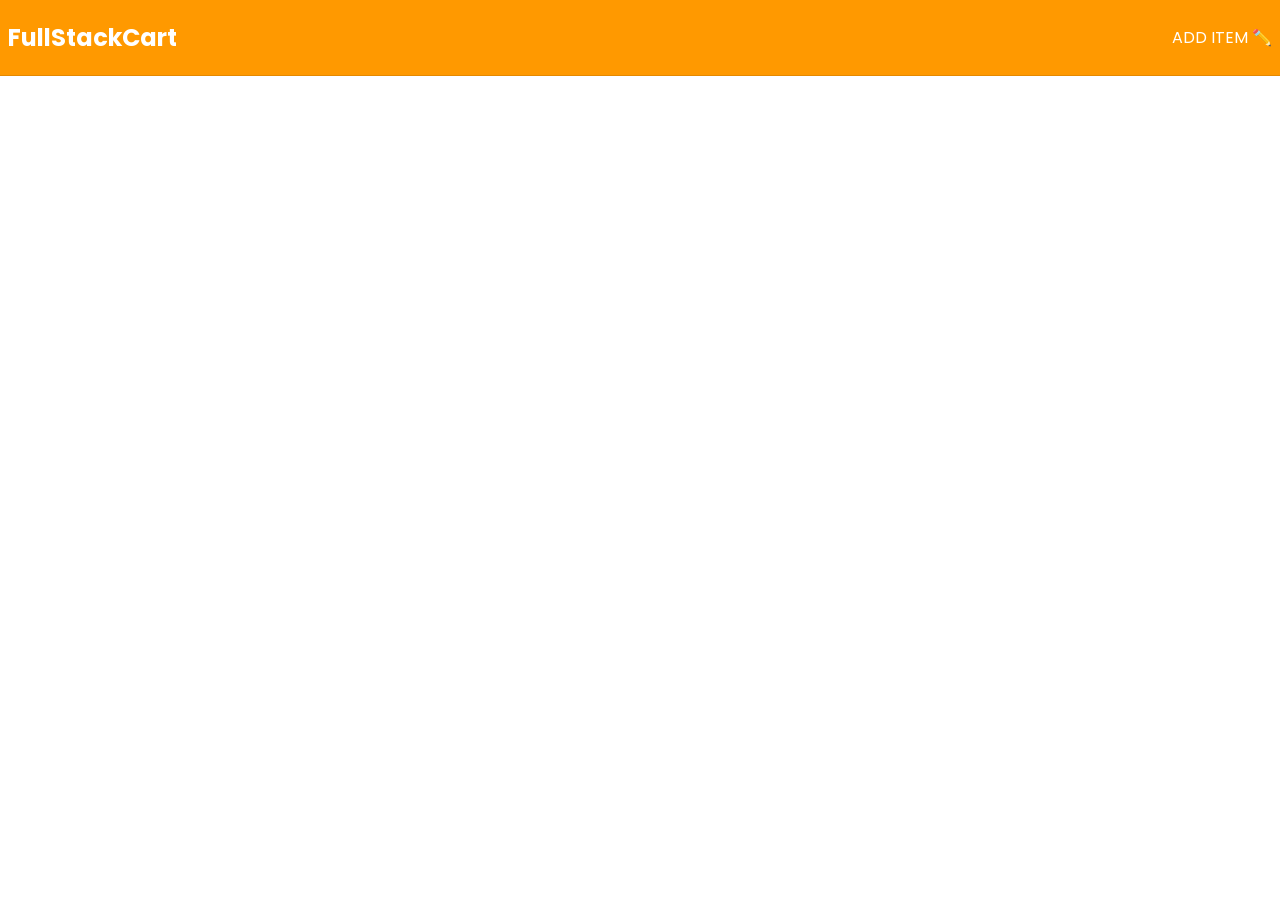
<file: API/Handling GET, POST, PUT, and DELETE requests with jQuery/front/index.html>
<!DOCTYPE html>
<html lang="en">
  <head>
    <meta charset="UTF-8" />
    <meta name="viewport" content="width=device-width, initial-scale=1.0" />
    <title>Item 04: CRUD Operation on Shopping Cart</title>
    <link rel="preload" href="css/styles.css" as="style" />
    <link rel="stylesheet" href="css/styles.css" />
    <link rel="preconnect" href="https://fonts.googleapis.com" />
    <link rel="preconnect" href="https://fonts.gstatic.com" crossorigin />
    <link
      href="https://fonts.googleapis.com/css2?family=Poppins&display=swap"
      rel="stylesheet"
    />
    <!--! import the AJAX library component -->
    <script src="https://code.jquery.com/jquery-3.7.1.js"></script>
  </head>

  <body>
    <header>
      <nav>
        <h1><a href="/index.html">FullStackCart</a></h1>
      </nav>
      <nav>
        <a href="/add.html" class="button">ADD ITEM ✏️</a>
      </nav>
    </header>
    <main id="productContainer"></main>
    <script src="js/index.js" async></script>
  </body>
</html>
</file>
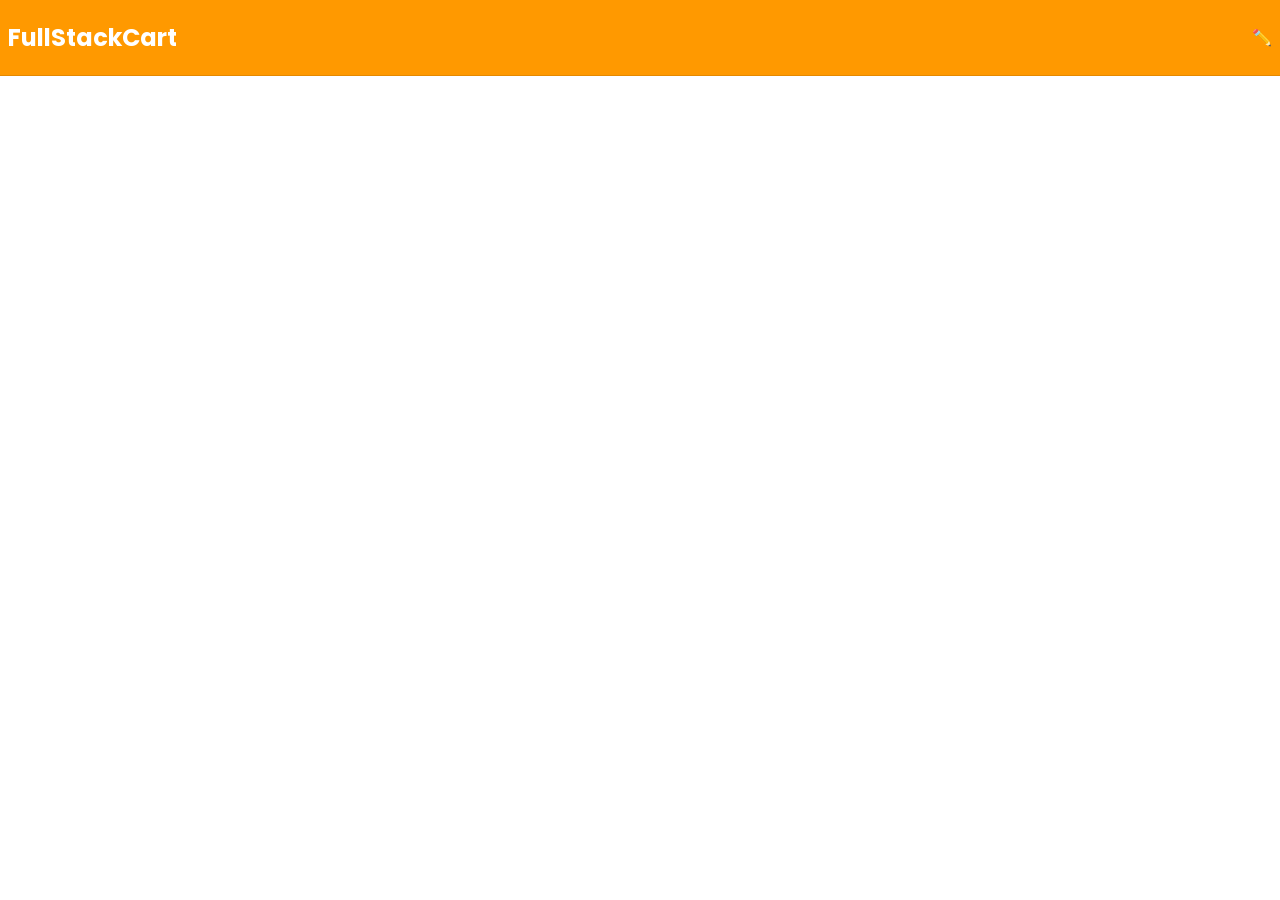
<file: API/Handling POST, PUT and DELETE requests with Fetch API/front/index.html>
<!DOCTYPE html>
<html lang="en">
  <head>
    <meta charset="UTF-8" />
    <meta name="viewport" content="width=device-width, initial-scale=1.0" />
    <title>Item 04: CRUD Operation on Shopping Cart</title>
    <link rel="preload" href="css/styles.css" as="style" />
    <link rel="stylesheet" href="css/styles.css" />
    <link rel="preconnect" href="https://fonts.googleapis.com" />
    <link rel="preconnect" href="https://fonts.gstatic.com" crossorigin />
    <link
      href="https://fonts.googleapis.com/css2?family=Poppins&display=swap"
      rel="stylesheet"
    />
  </head>

  <body>
    <header>
      <nav>
        <h1><a href="/index.html">FullStackCart</a></h1>
      </nav>
      <nav>
        <a href="/add.html" class="button">✏️</a>
      </nav>
    </header>
    <main id="productContainer"></main>
    <script src="js/index.js" async></script>
  </body>
</html>
</file>
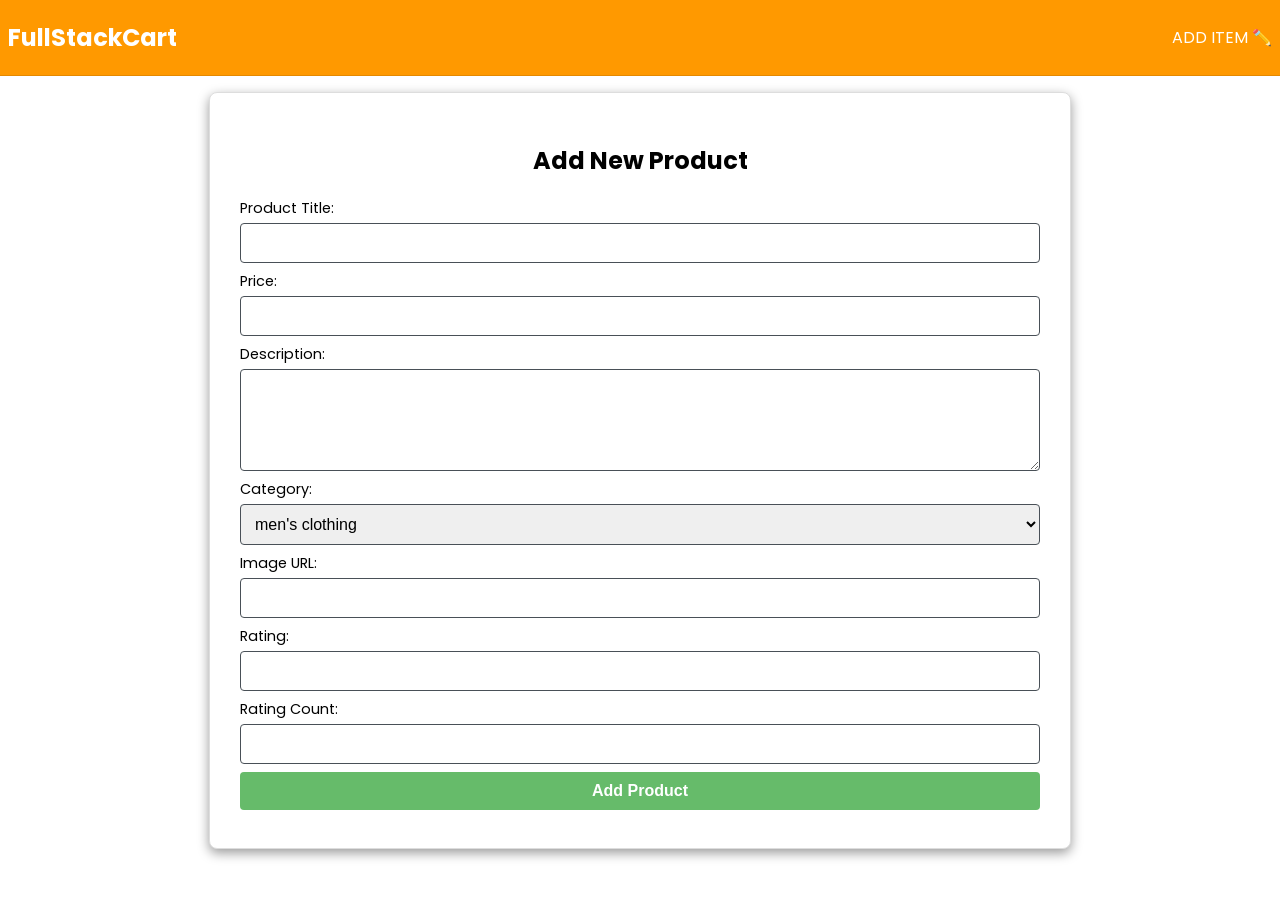
<file: API/Handling GET, POST, PUT, and DELETE requests with jQuery/front/add.html>
<!DOCTYPE html>
<html lang="en">
  <head>
    <meta charset="UTF-8" />
    <meta name="viewport" content="width=device-width, initial-scale=1.0" />
    <title>Item 04: CRUD Operation on Shopping Cart</title>
    <link rel="preload" href="css/styles.css" as="style" />
    <link rel="stylesheet" href="css/styles.css" />
    <link rel="preconnect" href="https://fonts.googleapis.com" />
    <link rel="preconnect" href="https://fonts.gstatic.com" crossorigin />
    <link
      href="https://fonts.googleapis.com/css2?family=Poppins&display=swap"
      rel="stylesheet"
    />
     <!--! import the AJAX library component -->
    <script src="https://code.jquery.com/jquery-3.7.1.js"></script>
  </head>

  <body>
    <header>
      <nav>
        <h1><a href="/index.html">FullStackCart</a></h1>
      </nav>
      <nav>
        <a href="/add.html" class="button">ADD ITEM ✏️</a>
      </nav>
    </header>

    <main id="addProductContainer" class="add-product-container">
      <section class="add-product-card">
        <h2>Add New Product</h2>
        <form id="addProductForm" novalidate>
          <div class="form-group">
            <label for="title">Product Title:</label>
            <input type="text" id="title" name="title" required />
          </div>

          <div class="form-group">
            <label for="price">Price:</label>
            <input type="number" id="price" name="price" step="0.01" required />
          </div>

          <div class="form-group">
            <label for="description">Description:</label>
            <textarea id="description" name="description" required></textarea>
          </div>

          <div class="form-group">
            <label for="productCategory">Category:</label>
            <select name="category" id="productCategory" required>
              <option value="mens_clothing">men's clothing</option>
              <option value="womens_clothing">women's clothing</option>
              <option value="jewelery">jewelery</option>
              <option value="electronics">electronics</option>
            </select>
          </div>

          <div class="form-group">
            <label for="imageURL">Image URL: </label>
            <input type="url" id="imageURL" name="image-url" required />
          </div>

          <div class="form-group">
            <label for="rating">Rating: </label>
            <input
              type="number"
              id="rating"
              name="rating"
              min="0"
              max="5"
              step="0.1"
              required
            />
          </div>

          <div class="form-group">
            <label for="ratingCount">Rating Count: </label>
            <input
              type="number"
              id="ratingCount"
              name="rating-count"
              min="0"
              required
            />
          </div>

          <div class="form-group">
            <button type="submit" id="addProductButton">Add Product</button>
          </div>
        </form>
      </section>
    </main>

    <script src="js/add.js" async></script>
  </body>
</html>
</file>
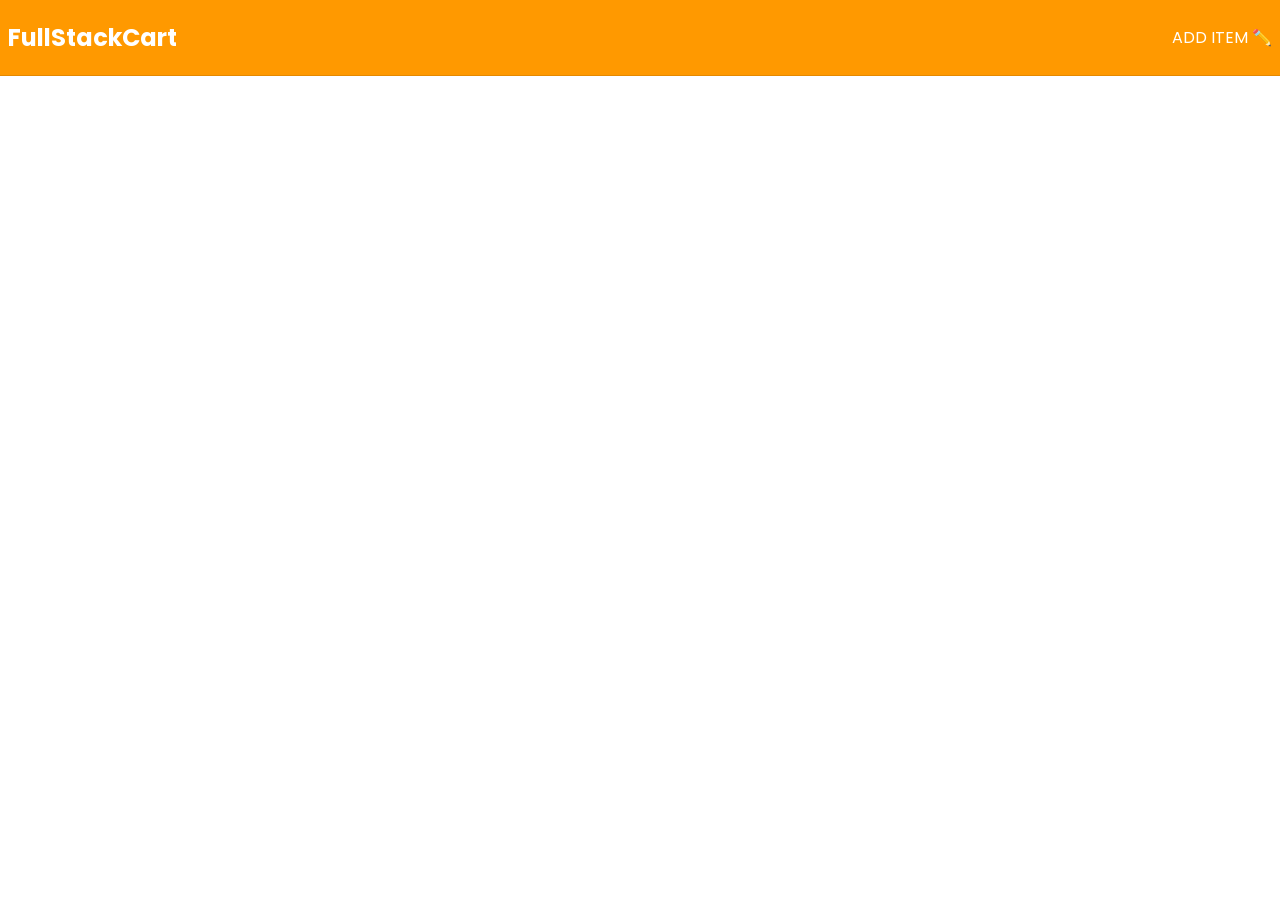
<file: API/Handling GET, POST, PUT, and DELETE requests with jQuery/front/edit.html>
<!DOCTYPE html>
<html lang="en">
  <head>
    <meta charset="UTF-8" />
    <meta name="viewport" content="width=device-width, initial-scale=1.0" />
    <title>Item 04: CRUD Operation on Shopping Cart</title>
    <link rel="preload" href="css/styles.css" as="style" />
    <link rel="stylesheet" href="css/styles.css" />
    <link rel="preconnect" href="https://fonts.googleapis.com" />
    <link rel="preconnect" href="https://fonts.gstatic.com" crossorigin />
    <link
      href="https://fonts.googleapis.com/css2?family=Poppins&display=swap"
      rel="stylesheet"
    />
     <!--! import the AJAX library component -->
    <script src="https://code.jquery.com/jquery-3.7.1.js"></script>
  </head>

  <body>
    <header>
      <nav>
        <h1><a href="/index.html">FullStackCart</a></h1>
      </nav>
      <nav>
        <a href="/add.html" class="button">ADD ITEM ✏️</a>
      </nav>
    </header>

    <main id="editProductContainer" class="edit-product-container">
      <section class="edit-product-card">
        <h2>Edit Product</h2>
        <form id="editProductForm" novalidate>
          <div class="form-group">
            <label for="title">Product Title:</label>
            <input type="text" id="title" name="title" required />
          </div>
          <div class="form-group">
            <label for="price">Price:</label>
            <input type="number" id="price" name="price" step="0.01" required />
          </div>
          <div class="form-group">
            <label for="description">Description:</label>
            <textarea id="description" name="description" required></textarea>
          </div>
          <div class="form-group">
            <label for="productCategory">Category:</label>
            <select name="category" id="productCategory" required>
              <option value="mens_clothing">men's clothing</option>
              <option value="womens_clothing">women's clothing</option>
              <option value="jewelery">jewelery</option>
              <option value="electronics">electronics</option>
            </select>
          </div>
          <div class="form-group">
            <label for="imageURL">Image URL:</label>
            <input type="url" id="imageURL" name="imageURL" required />
          </div>
          <div class="form-group">
            <label for="rating">Rating:</label>
            <input
              type="number"
              id="rating"
              name="rating"
              step="0.1"
              min="0"
              max="5"
              required
            />
          </div>
          <div class="form-group">
            <label for="ratingCount">Rating Count:</label>
            <input
              type="number"
              id="ratingCount"
              name="ratingCount"
              min="0"
              required
            />
          </div>

          <div class="form-group">
            <button type="submit" id="saveChangesButton">Save Changes</button>
          </div>
        </form>
      </section>
    </main>

    <script src="js/edit.js" async></script>
  </body>
</html>
</file>
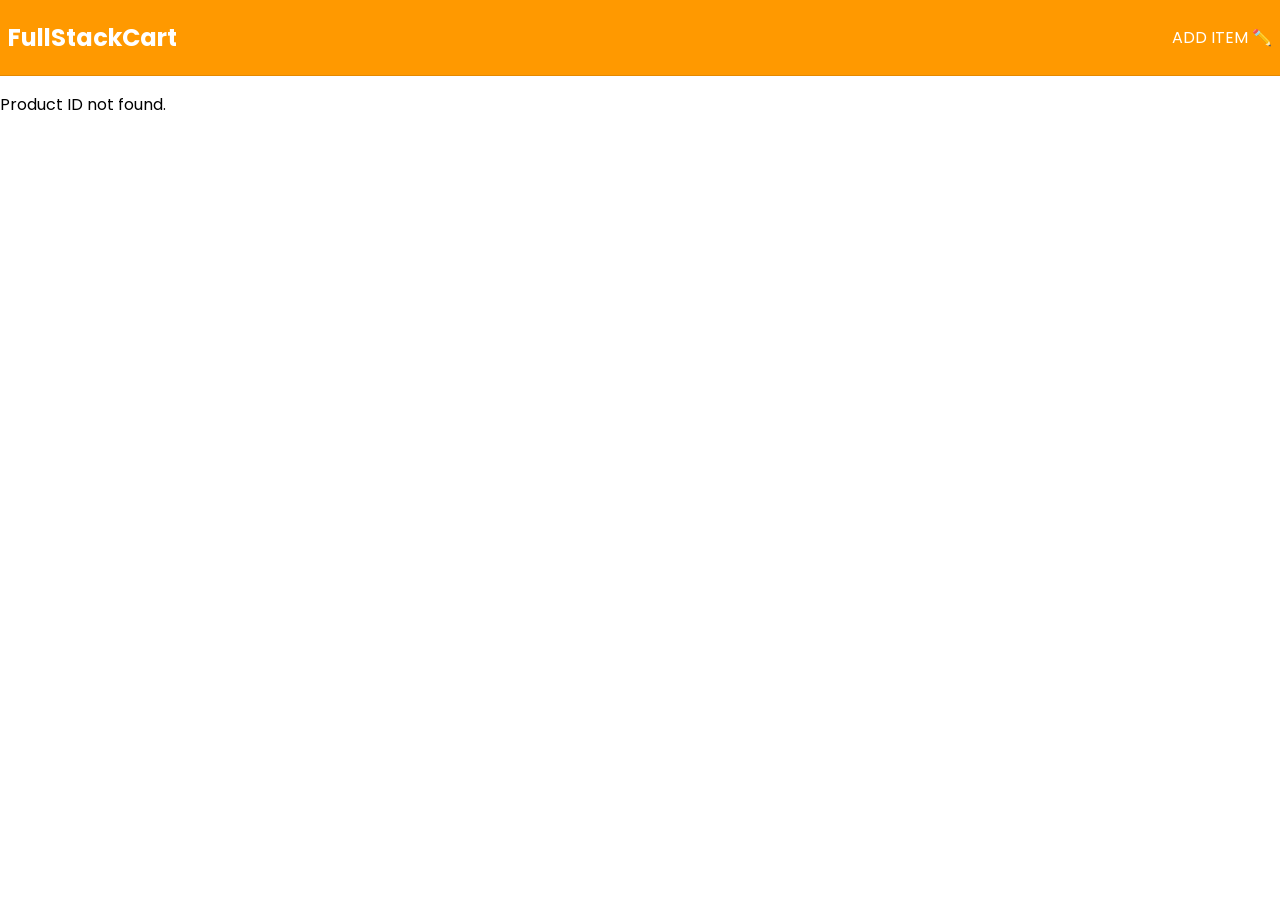
<file: API/Handling GET, POST, PUT, and DELETE requests with jQuery/front/product.html>
<!DOCTYPE html>
<html lang="en">
  <head>
    <meta charset="UTF-8" />
    <meta name="viewport" content="width=device-width, initial-scale=1.0" />
    <title>Item 04: CRUD Operation on Shopping Cart</title>
    <link rel="preload" href="css/styles.css" as="style" />
    <link rel="stylesheet" href="css/styles.css" />
    <link rel="preconnect" href="https://fonts.googleapis.com" />
    <link rel="preconnect" href="https://fonts.gstatic.com" crossorigin />
    <link
      href="https://fonts.googleapis.com/css2?family=Poppins&display=swap"
      rel="stylesheet"
    />
     <!--! import the AJAX library component -->
    <script src="https://code.jquery.com/jquery-3.7.1.js"></script>
  </head>

  <body>
    <header>
      <nav>
        <h1><a href="index.html">FullStackCart</a></h1>
      </nav>
      <nav>
        <a href="/add.html" class="button">ADD ITEM ✏️</a>
      </nav>
    </header>

    <main id="productDetailsContainer"></main>

    <script src="js/product.js" async></script>
  </body>
</html>
</file>
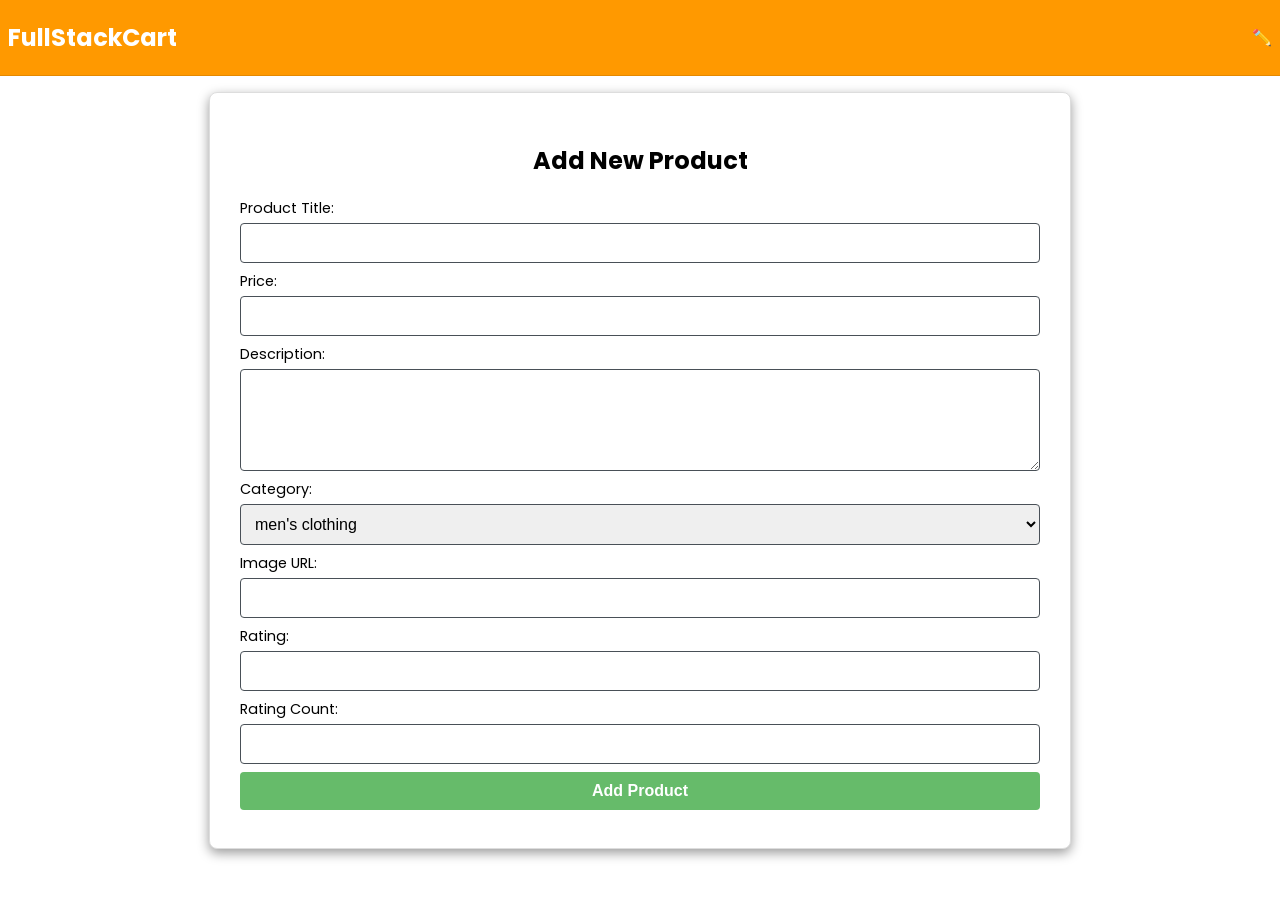
<file: API/Handling POST, PUT and DELETE requests with Fetch API/front/add.html>
<!DOCTYPE html>
<html lang="en">
  <head>
    <meta charset="UTF-8" />
    <meta name="viewport" content="width=device-width, initial-scale=1.0" />
    <title>Item 04: CRUD Operation on Shopping Cart</title>
    <link rel="preload" href="css/styles.css" as="style" />
    <link rel="stylesheet" href="css/styles.css" />
    <link rel="preconnect" href="https://fonts.googleapis.com" />
    <link rel="preconnect" href="https://fonts.gstatic.com" crossorigin />
    <link
      href="https://fonts.googleapis.com/css2?family=Poppins&display=swap"
      rel="stylesheet"
    />
  </head>

  <body>
    <header>
      <nav>
        <h1><a href="/index.html">FullStackCart</a></h1>
      </nav>
      <nav>
        <a href="/add.html" class="button">✏️</a>
      </nav>
    </header>

    <main id="addProductContainer" class="add-product-container">
      <section class="add-product-card">
        <h2>Add New Product</h2>
        <form id="addProductForm" novalidate>
          <div class="form-group">
            <label for="title">Product Title:</label>
            <input type="text" id="title" name="title" required />
          </div>

          <div class="form-group">
            <label for="price">Price:</label>
            <input type="number" id="price" name="price" step="0.01" required />
          </div>

          <div class="form-group">
            <label for="description">Description:</label>
            <textarea id="description" name="description" required></textarea>
          </div>

          <div class="form-group">
            <label for="productCategory">Category:</label>
            <select name="category" id="productCategory" required>
              <option value="mens_clothing">men's clothing</option>
              <option value="womens_clothing">women's clothing</option>
              <option value="jewelery">jewelery</option>
              <option value="electronics">electronics</option>
            </select>
          </div>

          <div class="form-group">
            <label for="imageURL">Image URL: </label>
            <input type="url" id="imageURL" name="image-url" required />
          </div>

          <div class="form-group">
            <label for="rating">Rating: </label>
            <input
              type="number"
              id="rating"
              name="rating"
              min="0"
              max="5"
              step="0.1"
              required
            />
          </div>

          <div class="form-group">
            <label for="ratingCount">Rating Count: </label>
            <input
              type="number"
              id="ratingCount"
              name="rating-count"
              min="0"
              required
            />
          </div>

          <div class="form-group">
            <button type="submit" id="addProductButton">Add Product</button>
          </div>
        </form>
      </section>
    </main>

    <script src="js/add.js" async></script>
  </body>
</html>
</file>
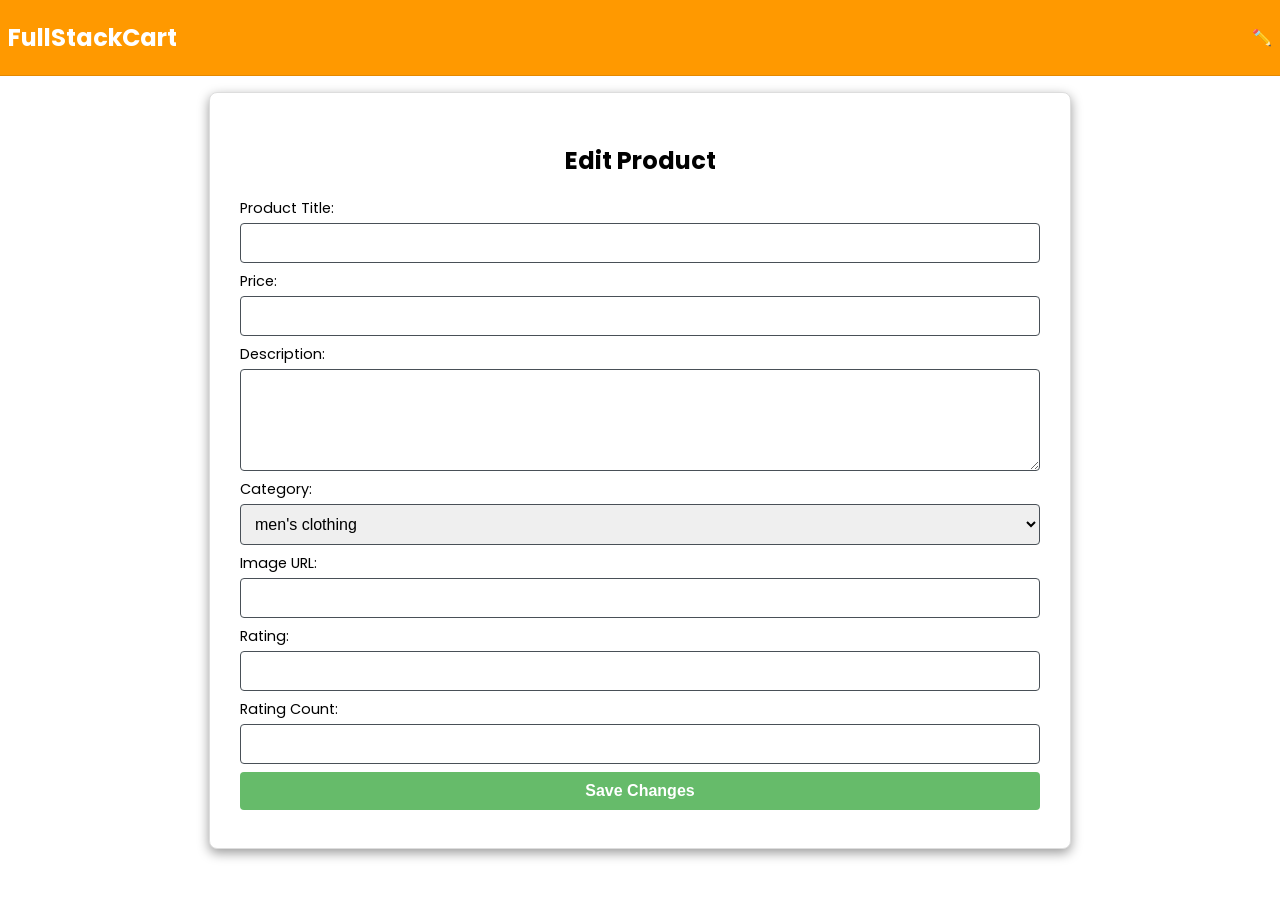
<file: API/Handling POST, PUT and DELETE requests with Fetch API/front/edit.html>
<!DOCTYPE html>
<html lang="en">
  <head>
    <meta charset="UTF-8" />
    <meta name="viewport" content="width=device-width, initial-scale=1.0" />
    <title>Item 04: CRUD Operation on Shopping Cart</title>
    <link rel="preload" href="css/styles.css" as="style" />
    <link rel="stylesheet" href="css/styles.css" />
    <link rel="preconnect" href="https://fonts.googleapis.com" />
    <link rel="preconnect" href="https://fonts.gstatic.com" crossorigin />
    <link
      href="https://fonts.googleapis.com/css2?family=Poppins&display=swap"
      rel="stylesheet"
    />
  </head>

  <body>
    <header>
      <nav>
        <h1><a href="/index.html">FullStackCart</a></h1>
      </nav>
      <nav>
        <a href="/add.html" class="button">✏️</a>
      </nav>
    </header>

    <main id="editProductContainer" class="edit-product-container">
      <section class="edit-product-card">
        <h2>Edit Product</h2>
        <form id="editProductForm" novalidate>
          <div class="form-group">
            <label for="title">Product Title:</label>
            <input type="text" id="title" name="title" required />
          </div>
          <div class="form-group">
            <label for="price">Price:</label>
            <input type="number" id="price" name="price" step="0.01" required />
          </div>
          <div class="form-group">
            <label for="description">Description:</label>
            <textarea id="description" name="description" required></textarea>
          </div>
          <div class="form-group">
            <label for="productCategory">Category:</label>
            <select name="category" id="productCategory" required>
              <option value="mens_clothing">men's clothing</option>
              <option value="womens_clothing">women's clothing</option>
              <option value="jewelery">jewelery</option>
              <option value="electronics">electronics</option>
            </select>
          </div>
          <div class="form-group">
            <label for="imageURL">Image URL:</label>
            <input type="url" id="imageURL" name="imageURL" required />
          </div>
          <div class="form-group">
            <label for="rating">Rating:</label>
            <input
              type="number"
              id="rating"
              name="rating"
              step="0.1"
              min="0"
              max="5"
              required
            />
          </div>
          <div class="form-group">
            <label for="ratingCount">Rating Count:</label>
            <input
              type="number"
              id="ratingCount"
              name="ratingCount"
              min="0"
              required
            />
          </div>

          <div class="form-group">
            <button type="submit" id="saveChangesButton">Save Changes</button>
          </div>
        </form>
      </section>
    </main>

    <script src="js/edit.js" async></script>
  </body>
</html>
</file>
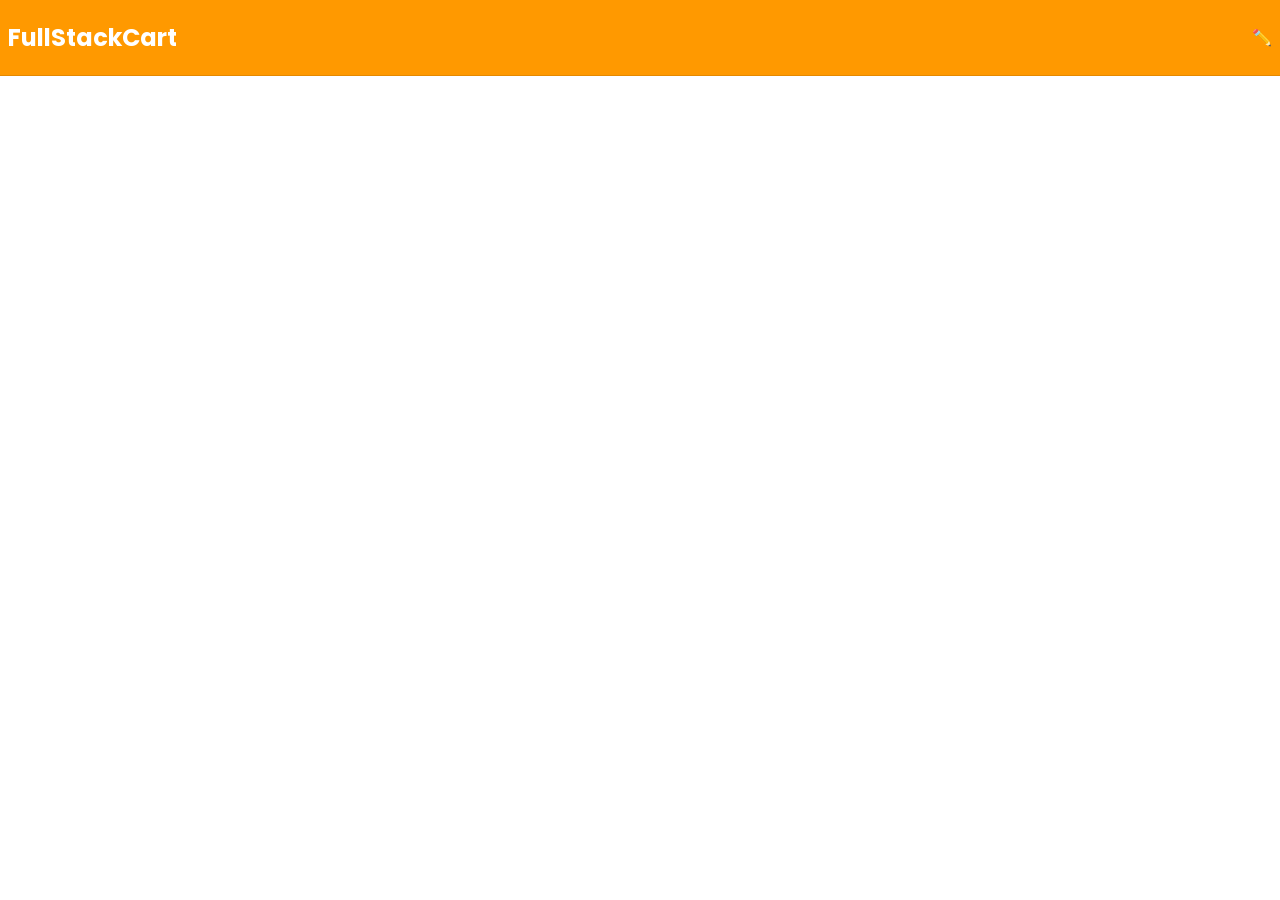
<file: API/Handling POST, PUT and DELETE requests with Fetch API/front/product.html>
<!DOCTYPE html>
<html lang="en">
  <head>
    <meta charset="UTF-8" />
    <meta name="viewport" content="width=device-width, initial-scale=1.0" />
    <title>Item 04: CRUD Operation on Shopping Cart</title>
    <link rel="preload" href="css/styles.css" as="style" />
    <link rel="stylesheet" href="css/styles.css" />
    <link rel="preconnect" href="https://fonts.googleapis.com" />
    <link rel="preconnect" href="https://fonts.gstatic.com" crossorigin />
    <link
      href="https://fonts.googleapis.com/css2?family=Poppins&display=swap"
      rel="stylesheet"
    />
  </head>

  <body>
    <header>
      <nav>
        <h1><a href="index.html">FullStackCart</a></h1>
      </nav>
      <nav>
        <a href="/add.html" class="button">✏️</a>
      </nav>
    </header>

    <main id="productDetailsContainer"></main>

    <script src="js/product.js" async></script>
  </body>
</html>
</file>
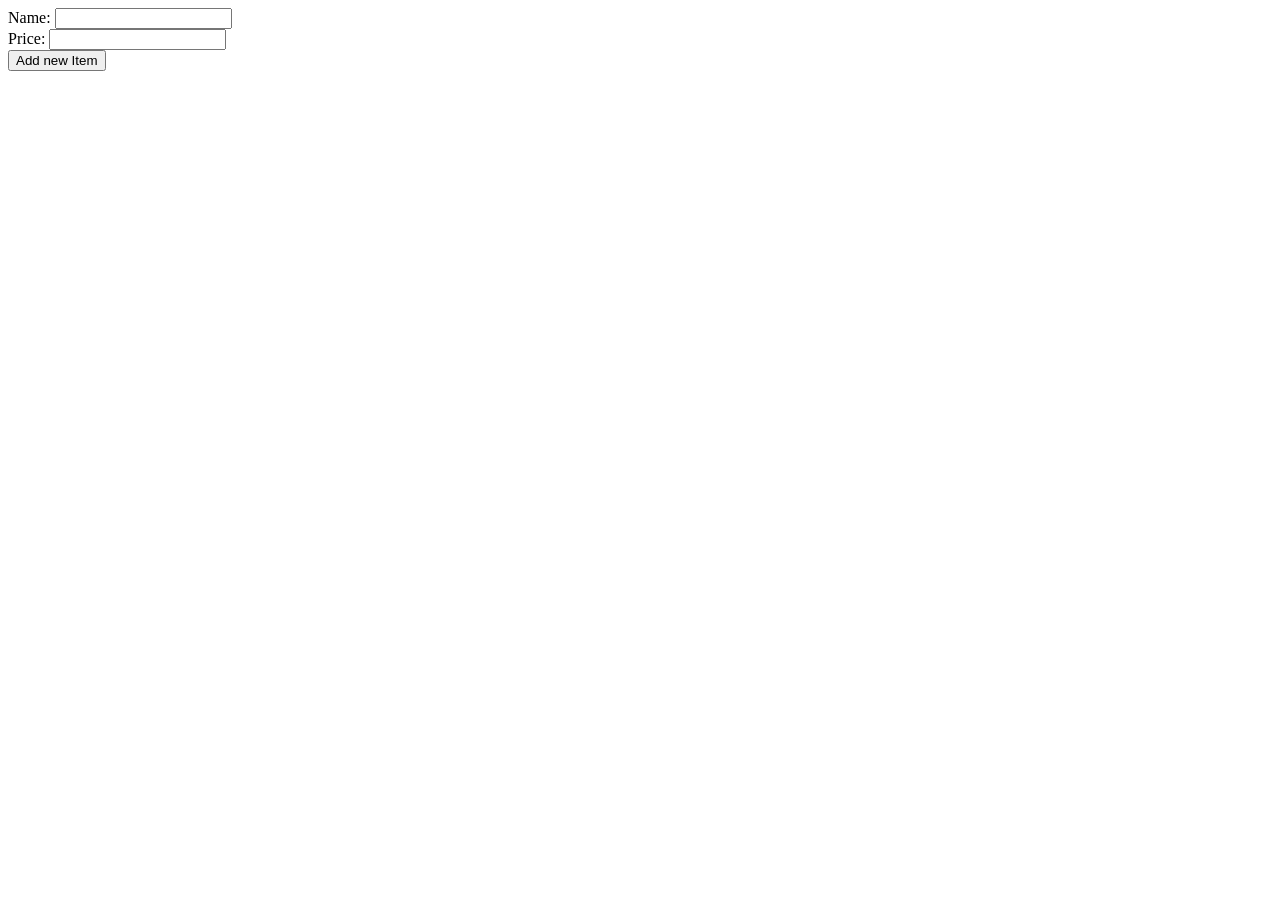
<file: MVC/menu/target/classes/templates/add-new-product.html>
<!DOCTYPE html>
<html xmlns:th="http://www.thymeleaf.org" lang="en">
<head>
    <meta charset="UTF-8">
    <title>Add a new product</title>
</head>
<body>
    <form action="#" th:action="@{/saveProduct}" th:object="${product}" method="post">

        <label for="name">Name:</label>
        <input type="text" id="name" name="name" th:field="*{name}">
        <br>

        <label for="price">Price:</label>
        <input type="text" id="price" name="price" th:field="*{price}">
        <br>

        <button type="submit">Add new Item</button>
</form>
</body>
</html>
</file>
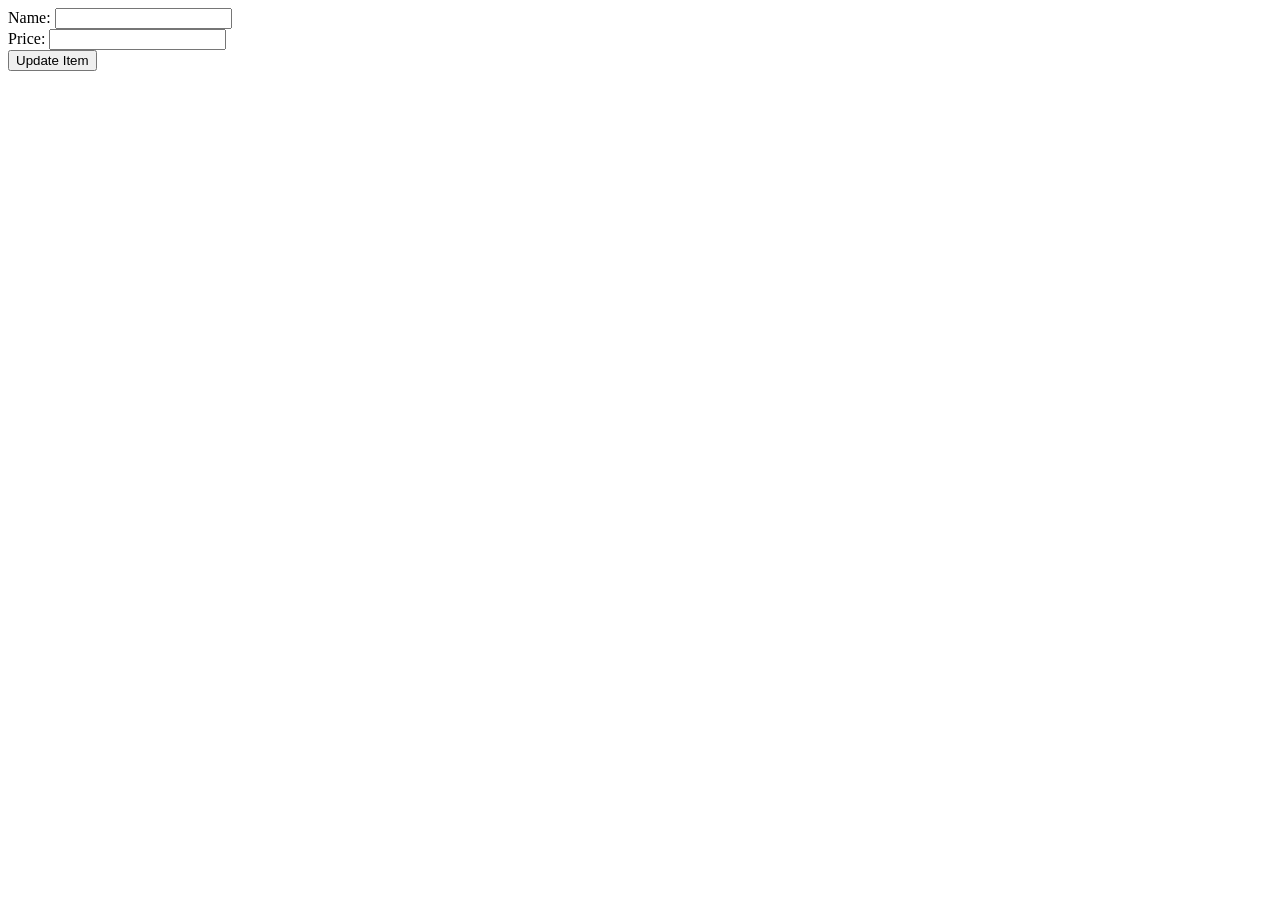
<file: MVC/menu/target/classes/templates/update-product.html>
<!DOCTYPE html>
<html xmlns:th="http://www.thymeleaf.org" lang="en">
<head>
    <meta charset="UTF-8">
    <title>Update Product</title>
</head>
<body>
<form action="#" th:action="@{/saveProduct}" th:object="${product}" method="post">
  <input type="hidden" th:field="*{id}" />

  <label for="name">Name:</label>
  <input type="text" id="name" name="name" th:field="*{name}">
  <br>

  <label for="price">Price:</label>
  <input type="text" id="price" name="price" th:field="*{price}">
  <br>
  <button type="submit">Update Item</button>
</form>
</body>
</html>
</file>
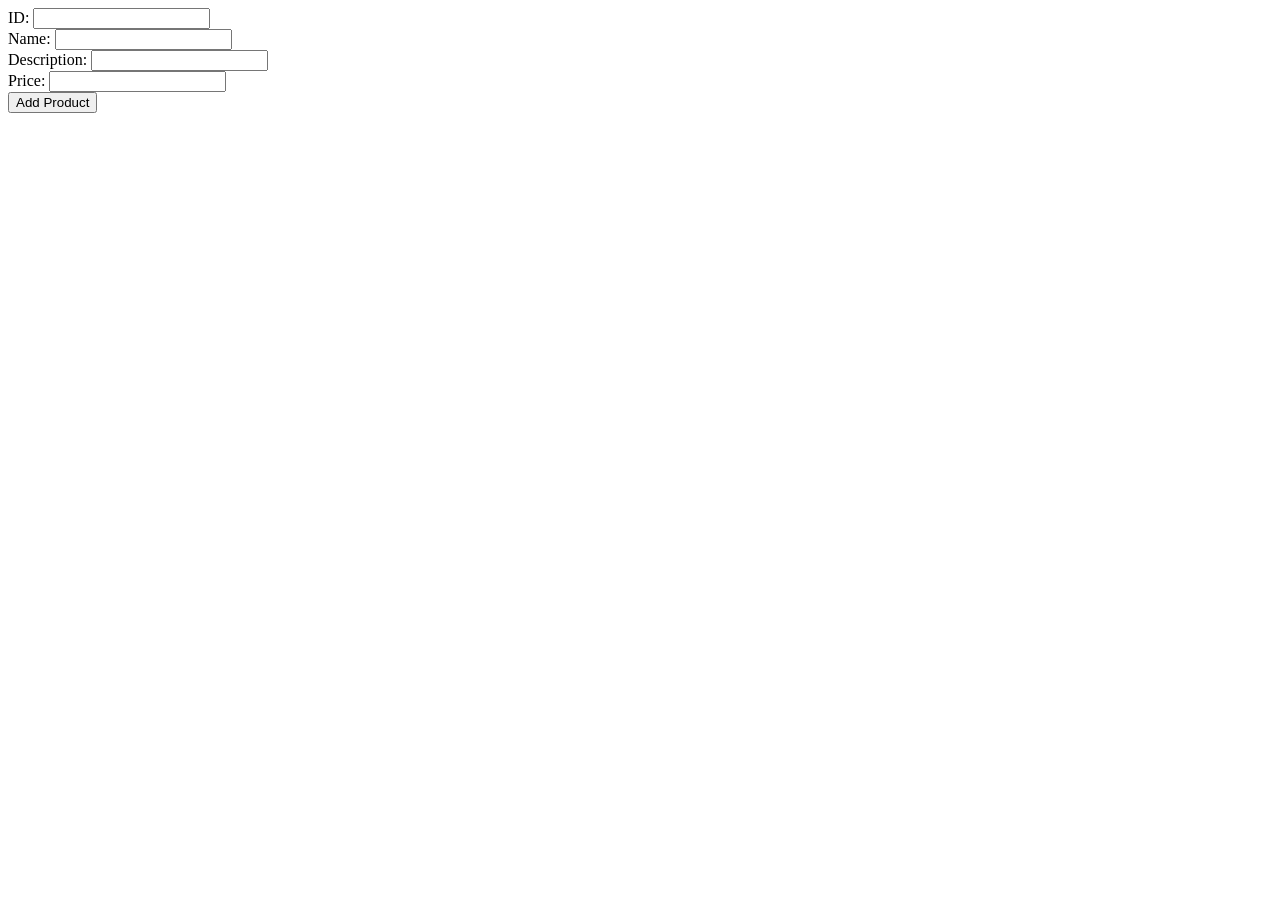
<file: MVC/Activity Creating views with Thymeleaf/Starter/target/classes/templates/add-new-product.html>
<!DOCTYPE html>
<html xmlns:th="http://www.thymeleaf.org" lang="en">
<head>
    <meta charset="UTF-8">
    <title>Title</title>
</head>
<body>
    <form th:action="@{/addNewProduct}" method="post">
        <label for="id">ID:</label>
        <input type="number" id="id" name="id">
        <br>

        <label for="name">Name:</label>
        <input type="text" id="name" name="name">
        <br>

        <label for="description">Description:</label>
        <input type="text" id="description" name="description">
        <br>

        <label for="price">Price:</label>
        <input type="number" id="price" name="price">
        <br>

        <button type="submit">Add Product</button>
</form>

</body>
</html>
</file>
<file: API/Handling GET, POST, PUT, and DELETE requests with jQuery/front/css/styles.css>
:root {
  --primary-color: #ff9900;
  --border-color: #ddd;
  --border-radius: 8px;
  --box-shadow: 0 4px 8px rgba(0, 0, 0, 0.1);
  --hover-box-shadow: 0 8px 16px rgba(0, 0, 0, 0.2);
  --button-bg: #00b0ff;
  --edit-button-bg: #66bb6a;
  --delete-button-bg: #f44336;
}

body {
  margin: 0;
  font-family: "Poppins", sans-serif;
}

header {
  background-color: var(--primary-color);
  display: flex;
  justify-content: space-between;
  align-items: center;
  padding: 0 0.5rem;
  border-bottom: 1px solid rgba(0, 0, 0, 0.1);
}

header a {
  text-decoration: none;
  color: white;
}

header button {
  background: var(--button-bg);
  padding: 4px;
  border: none;
  border-radius: 4px;
  cursor: pointer;
  text-align: center;
  font-size: large;
}

#productContainer {
  display: grid;
  grid-template-columns: repeat(3, 1fr);
  gap: 24px;
  padding: 24px;
}

.add-product-container,
.edit-product-container {
  display: flex;
  justify-content: center;
  margin: 16px;
}

.product-card,
.add-product-card,
.edit-product-card {
  background-color: #fff;
  border: 1px solid var(--border-color);
  border-radius: var(--border-radius);
  padding: 16px;
  box-shadow: var(--box-shadow);
  transition: transform 0.2s, box-shadow 0.2s;
  display: flex;
  flex-direction: column;
  align-items: center;
  will-change: transform, box-shadow;
}

.product-card {
  flex: 0 0 calc(33.333% - 16px);
  justify-content: center;
}

.product-card:hover {
  transform: translateY(-5px);
  box-shadow: var(--hover-box-shadow);
}

.add-product-card,
.edit-product-card {
  width: 100%;
  max-width: 800px;
  padding: 30px;
  box-shadow: 0 4px 12px rgba(0, 0, 0, 0.4);
}

.product-card img {
  max-width: 100%;
  max-height: 200px;
  object-fit: cover;
  border-radius: 5px;
  display: block;
  margin: 0 auto;
}

.product-card a {
  text-decoration: none;
  color: black;
}

.product-card-buttons-container {
  display: flex;
  justify-content: space-evenly;
  gap: 8px;
}

.product-card-buttons-container a {
  width: 100%;
}

.product-card-button {
  width: 100%;
  padding: 4px;
  border: none;
  border-radius: 4px;
  cursor: pointer;
  text-align: center;
  font-size: large;
}

.edit-product-button {
  background: var(--edit-button-bg);
}

.delete-product-button {
  background: var(--delete-button-bg);
}

.quantity-container {
  display: flex;
  justify-content: center;
}

.product-detail-card {
  max-width: auto;
  margin: 16px;
  padding: 24px;
  background-color: #fff;
  border: 1px solid var(--border-color);
  border-radius: var(--border-radius);
  box-shadow: var(--box-shadow);
  text-align: center;
}

.product-detail-card img {
  max-width: 100%;
  max-height: 300px;
  object-fit: cover;
  margin-bottom: 16px;
  border-radius: 5px;
}

.product-detail-card h2 {
  margin: 16px 0;
  color: var(--primary-color);
}

.product-detail-card p {
  margin: 8px 0;
  color: #333;
}

.form-group {
  display: flex;
  flex-direction: column;
  margin-bottom: 8px;
}

.form-group label {
  font-size: 0.9rem;
  margin-bottom: 4px;
}

.form-group input,
.form-group textarea,
.form-group select,
.form-group button {
  padding: 10px;
  font-size: 1rem;
  border: 1px solid #495057;
  border-radius: 4px;
}

textarea {
  resize: vertical;
  min-height: 80px;
}

.form-group button {
  background-color: var(--edit-button-bg);
  border: none;
  color: #ffffff;
  cursor: pointer;
  font-weight: bold;
  transition: background-color 0.3s;
}

.form-group button:hover {
  background-color: #0056b3;
}

#editProductForm,
#addProductForm {
  width: 100%;
}
</file>
<file: API/Handling POST, PUT and DELETE requests with Fetch API/front/css/styles.css>
:root {
  --primary-color: #ff9900;
  --border-color: #ddd;
  --border-radius: 8px;
  --box-shadow: 0 4px 8px rgba(0, 0, 0, 0.1);
  --hover-box-shadow: 0 8px 16px rgba(0, 0, 0, 0.2);
  --button-bg: #00b0ff;
  --edit-button-bg: #66bb6a;
  --delete-button-bg: #f44336;
}

body {
  margin: 0;
  font-family: "Poppins", sans-serif;
}

header {
  background-color: var(--primary-color);
  display: flex;
  justify-content: space-between;
  align-items: center;
  padding: 0 0.5rem;
  border-bottom: 1px solid rgba(0, 0, 0, 0.1);
}

header a {
  text-decoration: none;
  color: white;
}

header button {
  background: var(--button-bg);
  padding: 4px;
  border: none;
  border-radius: 4px;
  cursor: pointer;
  text-align: center;
  font-size: large;
}

#productContainer {
  display: grid;
  grid-template-columns: repeat(3, 1fr);
  gap: 24px;
  padding: 24px;
}

.add-product-container,
.edit-product-container {
  display: flex;
  justify-content: center;
  margin: 16px;
}

.product-card,
.add-product-card,
.edit-product-card {
  background-color: #fff;
  border: 1px solid var(--border-color);
  border-radius: var(--border-radius);
  padding: 16px;
  box-shadow: var(--box-shadow);
  transition: transform 0.2s, box-shadow 0.2s;
  display: flex;
  flex-direction: column;
  align-items: center;
  will-change: transform, box-shadow;
}

.product-card {
  flex: 0 0 calc(33.333% - 16px);
  justify-content: center;
}

.product-card:hover {
  transform: translateY(-5px);
  box-shadow: var(--hover-box-shadow);
}

.add-product-card,
.edit-product-card {
  width: 100%;
  max-width: 800px;
  padding: 30px;
  box-shadow: 0 4px 12px rgba(0, 0, 0, 0.4);
}

.product-card img {
  max-width: 100%;
  max-height: 200px;
  object-fit: cover;
  border-radius: 5px;
  display: block;
  margin: 0 auto;
}

.product-card a {
  text-decoration: none;
  color: black;
}

.product-card-buttons-container {
  display: flex;
  justify-content: space-evenly;
  gap: 8px;
}

.product-card-buttons-container a {
  width: 100%;
}

.product-card-button {
  width: 100%;
  padding: 4px;
  border: none;
  border-radius: 4px;
  cursor: pointer;
  text-align: center;
  font-size: large;
}

.edit-product-button {
  background: var(--edit-button-bg);
}

.delete-product-button {
  background: var(--delete-button-bg);
}

.quantity-container {
  display: flex;
  justify-content: center;
}

.product-detail-card {
  max-width: auto;
  margin: 16px;
  padding: 24px;
  background-color: #fff;
  border: 1px solid var(--border-color);
  border-radius: var(--border-radius);
  box-shadow: var(--box-shadow);
  text-align: center;
}

.product-detail-card img {
  max-width: 100%;
  max-height: 300px;
  object-fit: cover;
  margin-bottom: 16px;
  border-radius: 5px;
}

.product-detail-card h2 {
  margin: 16px 0;
  color: var(--primary-color);
}

.product-detail-card p {
  margin: 8px 0;
  color: #333;
}

.form-group {
  display: flex;
  flex-direction: column;
  margin-bottom: 8px;
}

.form-group label {
  font-size: 0.9rem;
  margin-bottom: 4px;
}

.form-group input,
.form-group textarea,
.form-group select,
.form-group button {
  padding: 10px;
  font-size: 1rem;
  border: 1px solid #495057;
  border-radius: 4px;
}

textarea {
  resize: vertical;
  min-height: 80px;
}

.form-group button {
  background-color: var(--edit-button-bg);
  border: none;
  color: #ffffff;
  cursor: pointer;
  font-weight: bold;
  transition: background-color 0.3s;
}

.form-group button:hover {
  background-color: #0056b3;
}

#editProductForm,
#addProductForm {
  width: 100%;
}
</file>
